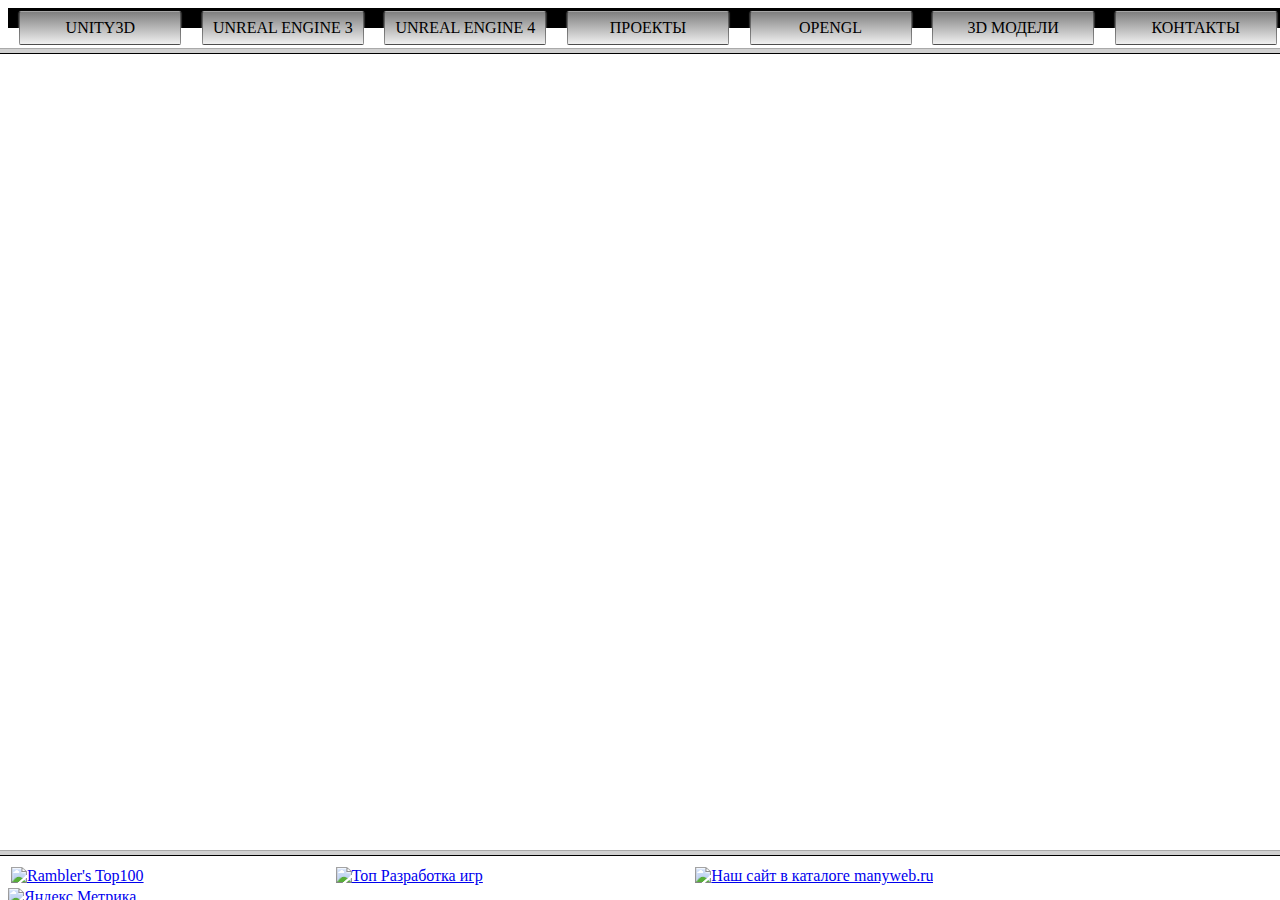
<file: html/Redisine/index.htm>
﻿<!DOCTYPE html PUBLIC "-//W3C//DTD XHTML 1.0 Transitional//EN" "http://www.w3.org/TR/xhtml1/DTD/xhtml1-transitional.dtd">

<html xmlns="http://www.w3.org/1999/xhtml">
<head>
    <title></title>
</head>
<frameset rows="48,90%,5%" cols="*">
    <frame src="menu.html" name="topFrame" scrolling="no" noresize/>
    <frame src="https://sites.google.com/site/unrealdevelopmentkitpractick/" scrolling="YES" name="CONTENT" scrolling="no" noresize/>
    <frame src="Banners.htm" name="topFrame" scrolling="no" noresize/>
</frameset>
</html>
</file>
